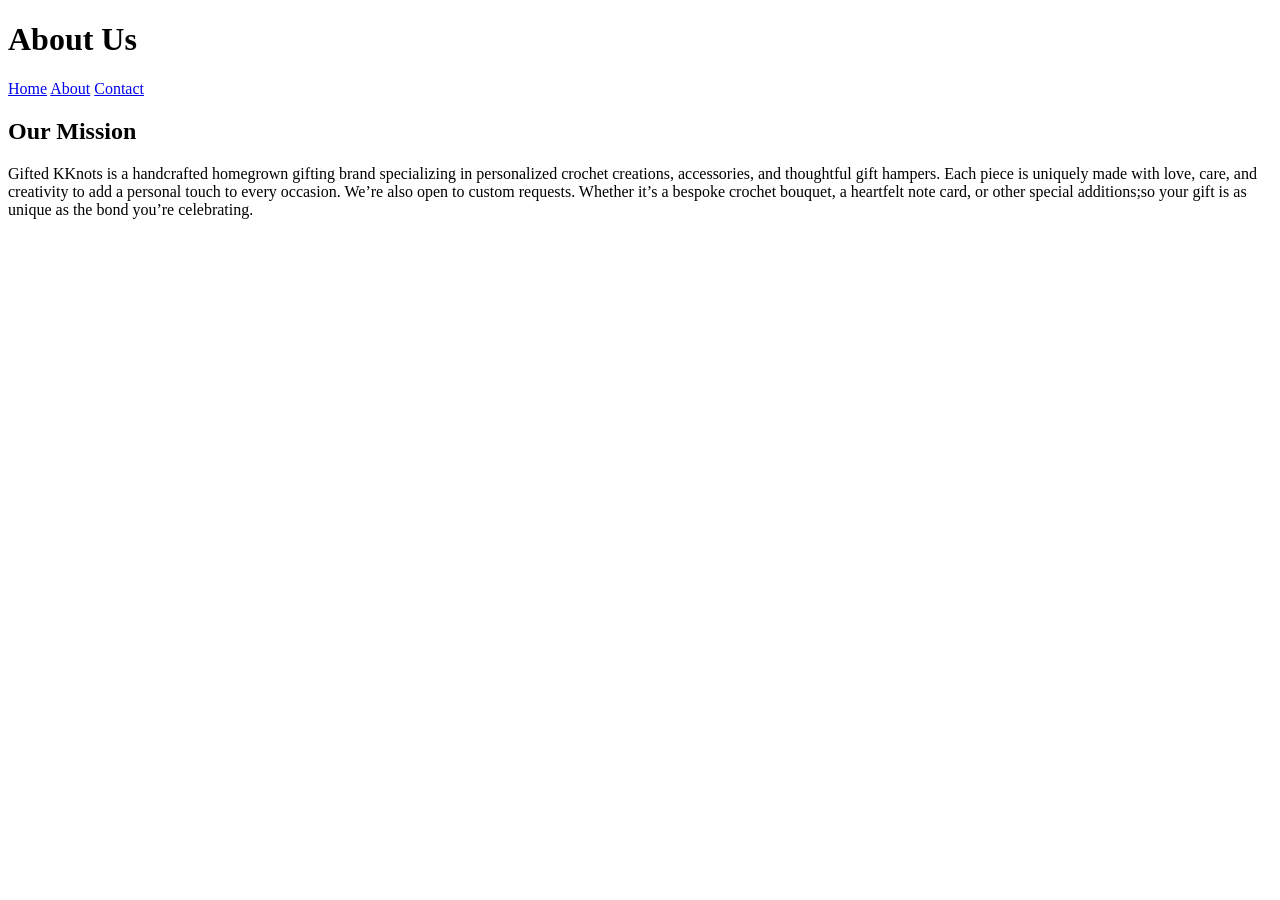
<file: about.html>
<!DOCTYPE html>
<html lang="en">
<head>
    <meta charset="UTF-8">
    <title>About Us | GiftedKknots</title>
    <link rel="stylesheet" href="assets/css/style.css">
</head>
<body>
    <header>
        <h1>About Us</h1>
        <nav>
            <a href="index.html">Home</a>
            <a href="about.html">About</a>
            <a href="contact.html">Contact</a>
        </nav>
    </header>

    <div class="section">
        <h2>Our Mission</h2>
        <p>Gifted KKnots  is a handcrafted homegrown gifting brand specializing in personalized crochet creations, accessories, and thoughtful gift hampers. Each piece is uniquely made with love, care, and creativity to add a personal touch to every occasion.

We’re also open to custom requests. Whether it’s a bespoke crochet bouquet, a heartfelt note card, or other special additions;so your gift is as unique as the bond you’re celebrating.</p>
    </div>
</body>
</html>
</file>
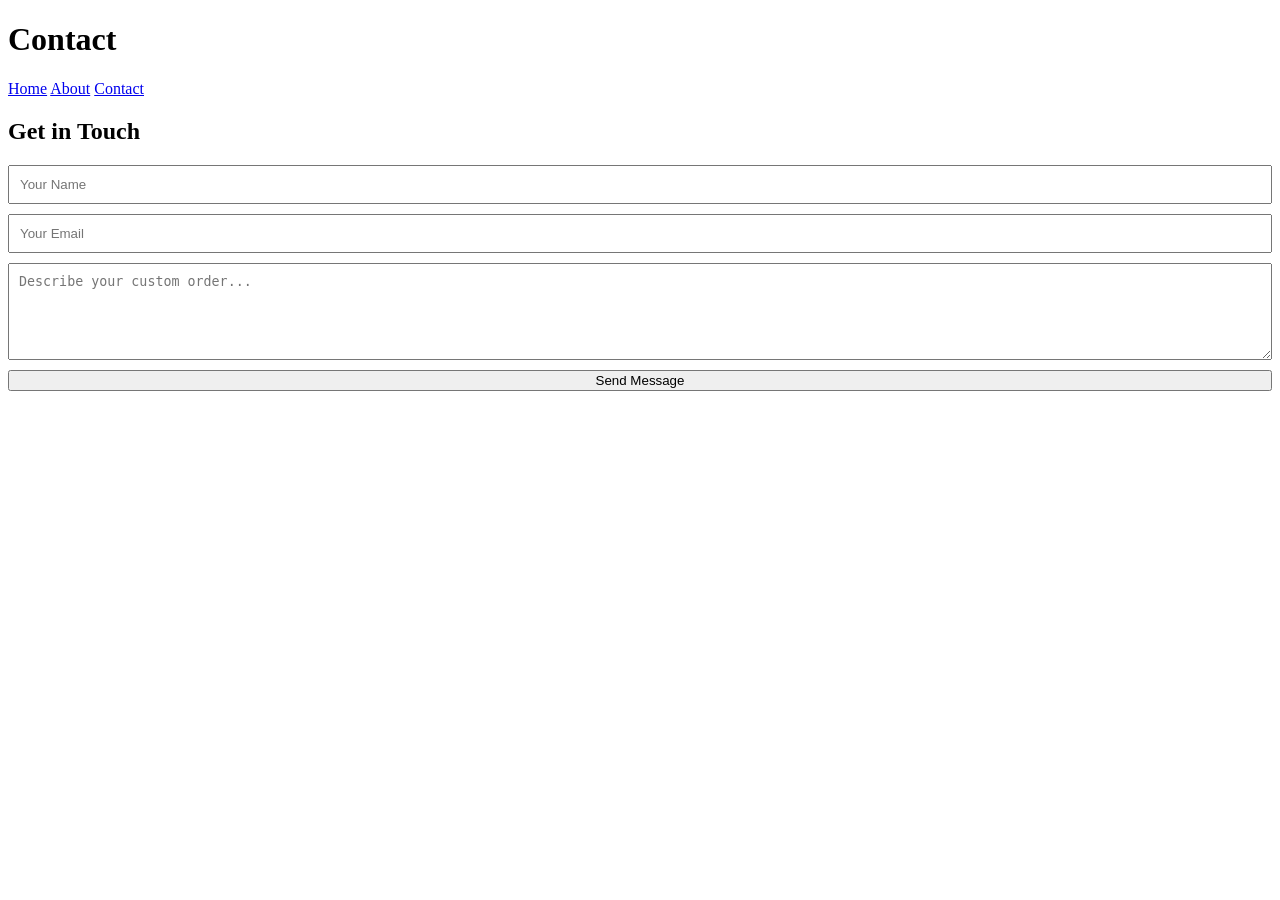
<file: contact.html>
<!DOCTYPE html>
<html lang="en">
<head>
    <meta charset="UTF-8">
    <title>Contact Us | GiftedKknots</title>
    <link rel="stylesheet" href="assets/css/style.css">
</head>
<body>
    <header>
        <h1>Contact</h1>
        <nav>
            <a href="index.html">Home</a>
            <a href="about.html">About</a>
            <a href="contact.html">Contact</a>
        </nav>
    </header>

    <div class="section">
        <h2>Get in Touch</h2>
        <form action="https://formspree.io/f/your-id" method="POST" style="display: flex; flex-direction: column; gap: 10px;">
            <input type="text" name="name" placeholder="Your Name" required style="padding:10px;">
            <input type="email" name="email" placeholder="Your Email" required style="padding:10px;">
            <textarea name="message" placeholder="Describe your custom order..." rows="5" style="padding:10px;"></textarea>
            <button type="submit" class="btn">Send Message</button>
        </form>
    </div>
</body>
</html>
</file>
<file: assets/css/style.css>
/* Swiper Container Sizes */
.swiper {
    width: 100%;
    height: 250px;
    border-radius: 15px;
}

.swiper-slide img {
    width: 100%;
    height: 100%;
    object-fit: cover;
    cursor: pointer;
}

/* Modal Styling */
.modal {
    display: none; 
    position: fixed; 
    z-index: 1000; 
    left: 0; top: 0;
    width: 100%; height: 100%;
    background-color: rgba(0,0,0,0.9);
    overflow: auto;
}

.modal-content {
    background-color: white;
    margin: 5% auto;
    padding: 20px;
    width: 80%;
    max-width: 700px;
    border-radius: 20px;
    position: relative;
}

.close-modal {
    position: absolute;
    right: 20px;
    top: 10px;
    font-size: 30px;
    cursor: pointer;
}

/* Action Buttons */
.button-group {
    display: flex;
    gap: 10px;
    margin-top: 20px;
}

.insta-btn { background-color: #E1306C; color: white; flex: 1; text-align: center; padding: 10px; border-radius: 10px; text-decoration: none; }
.whatsapp-btn { background-color: #25D366; color: white; flex: 1; text-align: center; padding: 10px; border-radius: 10px; text-decoration: none; }
</file>
